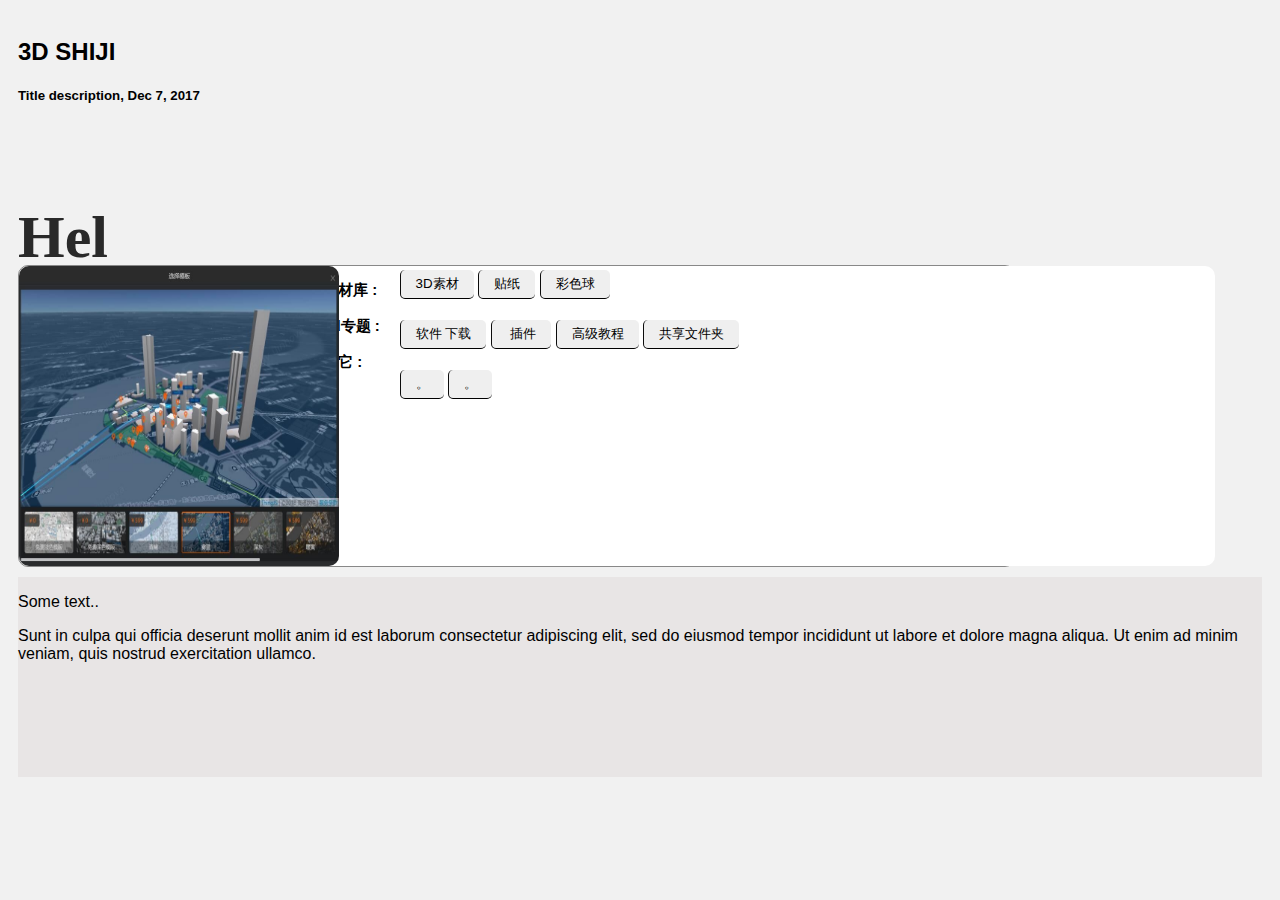
<file: fenlei-veb/3dshiji.html>
<!DOCTYPE html>
<html lang="en">
<head>
    <meta charset="UTF-8">
    <meta http-equiv="X-UA-Compatible" content="IE=edge">
    <meta name="viewport" content="width=device-width, initial-scale=1.0">
    <title>pingmianshiji</title>
    <link rel="stylesheet" href="/fenlei-veb/3dshiji.css"/>
</head>




<body>
  
  <div class="card">
    <h2>3D SHIJI</h2>
    <h5>Title description, Dec 7, 2017</h5>

    <div class="tongzhi">
      <div class="tongzhi-zi">
        <h1>
          <span class="text" ></span>
        </h1>         
      </div>
    </div>

  </div>


  </div>  



  <div class="pingmianshiji">
    <a id="pingmianshiji"></a>
  
    <div class="pingmianshiji1" >
        <!-- <h3 class="pingmianshiji1-h3">平面设计&nbsp;:</h3> -->
    </div>
    
    <div class="pingmianshiji2">

      <div class="pingmianshiji2-zi">
          <p>&nbsp;素材库&nbsp;:<br><br>
            &nbsp;3d专题&nbsp;:<br><br>
            &nbsp;其它&nbsp;:<br><br>
          </p>
      </div>

      <div class="pingmianshiji-webkuangjia">

        <div class="pingmianshiji3">
          <input  type="button" class="pingmianshiji-web" value="3D素材" onclick="window.location.href='https://blog.csdn.net/wmn7q/article/details/60573697'"/>
          <input  type="button" class="pingmianshiji-web" value="贴纸" onclick="window.location.href='https://blog.csdn.net/wmn7q/article/details/60573697'"/>
          <input  type="button" class="pingmianshiji-web" value="彩色球" onclick="window.location.href='https://blog.csdn.net/wmn7q/article/details/60573697'"/>
        </div>

        <div class="pingmianshiji3">
          <input  type="button" class="pingmianshiji-web" value="软件 下载" onclick="window.location.href='https://blog.csdn.net/wmn7q/article/details/60573697'"/>
          <input  type="button" class="pingmianshiji-web" value=" 插件" onclick="window.location.href='https://blog.csdn.net/wmn7q/article/details/60573697'"/>
          <input  type="button" class="pingmianshiji-web" value="高级教程" onclick="window.location.href='https://blog.csdn.net/wmn7q/article/details/60573697'"/>
          <input  type="button" class="pingmianshiji-web" value="共享文件夹" onclick="window.location.href='https://blog.csdn.net/wmn7q/article/details/60573697'"/>
          
        </div>

        <div class="pingmianshiji3">
          <input  type="button" class="pingmianshiji-web" value="。" onclick="window.location.href='https://blog.csdn.net/wmn7q/article/details/60573697'"/>
          <input  type="button" class="pingmianshiji-web" value="。" onclick="window.location.href='https://blog.csdn.net/wmn7q/article/details/60573697'"/>
        </div>

      </div>








    </div>
  </div>

  <div class="pingmianshiji-yingwenzi">
    <p>Some text..</p>
    <p>Sunt in culpa qui officia deserunt mollit anim id est laborum consectetur adipiscing elit, sed do eiusmod tempor incididunt ut labore et dolore magna aliqua. Ut enim ad minim veniam, quis nostrud exercitation ullamco.</p>
  </div>

</body>


<script>
    const text = document.querySelector('.text');
    const txt  =["Hello world!","夜越黑，星星越亮。","答案在风中飘荡。"]; 
    
    var index=0;
    var xiaBiao= 0;
    var huan = true;
 
    setInterval(function(){
       
        if(huan){      
            text.innerHTML = txt[xiaBiao].slice(0,++index);
            console.log(index);
        }
        else{
            text.innerHTML = txt[xiaBiao].slice(0,index--);
            console.log(index);
        }

        if(index==txt[xiaBiao].length+3)
        {
            huan = false;
        }
        else if(index<0)
        {
            index = 0;
            huan = true;
            xiaBiao++;
            if(xiaBiao>=txt.length)
            {
                xiaBiao=0; 
            }
        }

    },200)

</script>

</html>
</file>
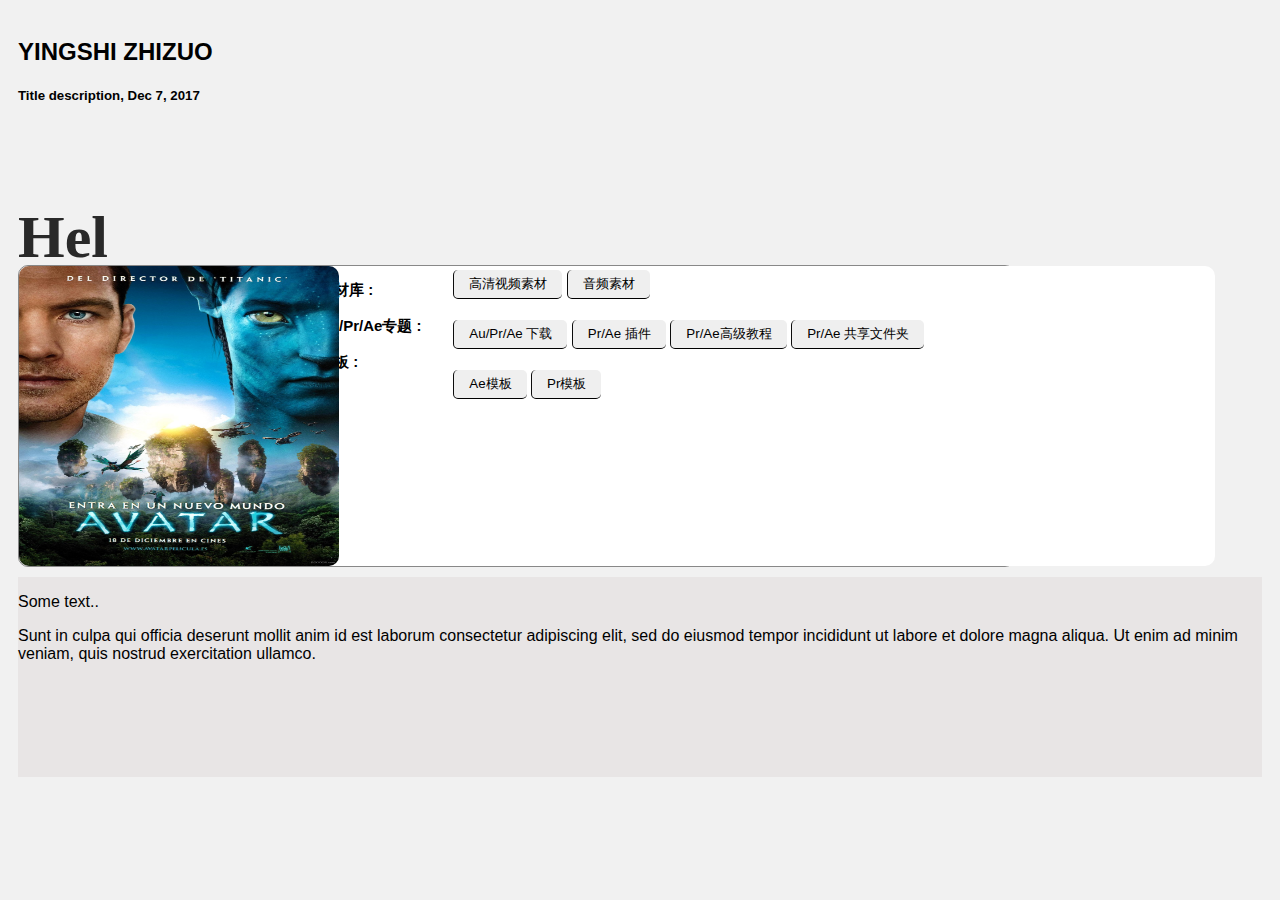
<file: fenlei-veb/yingshizhizuo.html>
<!DOCTYPE html>
<html lang="en">
<head>
    <meta charset="UTF-8">
    <meta http-equiv="X-UA-Compatible" content="IE=edge">
    <meta name="viewport" content="width=device-width, initial-scale=1.0">
    <title>yingshizhizuo</title>
    <link rel="stylesheet" href="/fenlei-veb/yingshizhizuo.css"/>
</head>




<body>
  
  <div class="card">
    <h2>YINGSHI ZHIZUO</h2>
    <h5>Title description, Dec 7, 2017</h5>

    <div class="tongzhi">
      <div class="tongzhi-zi">
        <h1>
          <span class="text" ></span>
        </h1>         
      </div>
    </div>

  </div>


  </div>  



  <div class="pingmianshiji">
    <a id="pingmianshiji"></a>
  
    <div class="pingmianshiji1" >
        <!-- <h3 class="pingmianshiji1-h3">平面设计&nbsp;:</h3> -->
    </div>
    
    <div class="pingmianshiji2">

      <div class="pingmianshiji2-zi">
                              <p>素材库&nbsp;:<br><br>
                                Au/Pr/Ae专题&nbsp;:<br><br>
                                模板&nbsp;:<br><br><br>
                              </p>
      </div>

      <div class="pingmianshiji-webkuangjia">
                    <div class="pingmianshiji3">
                      <input  type="button" class="pingmianshiji-web" value="高清视频素材" onclick="window.location.href='https://blog.csdn.net/wmn7q/article/details/60573697'"/>
                      <input  type="button" class="pingmianshiji-web" value="音频素材" onclick="window.location.href='https://blog.csdn.net/wmn7q/article/details/60573697'"/>
                    </div>
            
                    <div class="pingmianshiji3">
                      <input  type="button" class="pingmianshiji-web" value="Au/Pr/Ae 下载" onclick="window.location.href='https://blog.csdn.net/wmn7q/article/details/60573697'"/>
                      <input  type="button" class="pingmianshiji-web" value="Pr/Ae 插件" onclick="window.location.href='https://blog.csdn.net/wmn7q/article/details/60573697'"/>
                      <input  type="button" class="pingmianshiji-web" value="Pr/Ae高级教程" onclick="window.location.href='https://blog.csdn.net/wmn7q/article/details/60573697'"/>
                      <input  type="button" class="pingmianshiji-web" value="Pr/Ae 共享文件夹" onclick="window.location.href='https://blog.csdn.net/wmn7q/article/details/60573697'"/>
                        
                    </div>
            
                    <div class="pingmianshiji3">
                        <input  type="button" class="pingmianshiji-web" value="Ae模板" onclick="window.location.href='https://blog.csdn.net/wmn7q/article/details/60573697'"/>
                        <input  type="button" class="pingmianshiji-web" value="Pr模板" onclick="window.location.href='https://blog.csdn.net/wmn7q/article/details/60573697'"/>
                    </div>
            
        </div>
      </div>








    </div>
  </div>

  <div class="pingmianshiji-yingwenzi">
    <p>Some text..</p>
    <p>Sunt in culpa qui officia deserunt mollit anim id est laborum consectetur adipiscing elit, sed do eiusmod tempor incididunt ut labore et dolore magna aliqua. Ut enim ad minim veniam, quis nostrud exercitation ullamco.</p>
  </div>

</body>


<script>
    const text = document.querySelector('.text');
    const txt  =["Hello world!","夜越黑，星星越亮。","答案在风中飘荡。"]; 
    
    var index=0;
    var xiaBiao= 0;
    var huan = true;
 
    setInterval(function(){
       
        if(huan){      
            text.innerHTML = txt[xiaBiao].slice(0,++index);
            console.log(index);
        }
        else{
            text.innerHTML = txt[xiaBiao].slice(0,index--);
            console.log(index);
        }

        if(index==txt[xiaBiao].length+3)
        {
            huan = false;
        }
        else if(index<0)
        {
            index = 0;
            huan = true;
            xiaBiao++;
            if(xiaBiao>=txt.length)
            {
                xiaBiao=0; 
            }
        }

    },200)

</script>

</html>
</file>
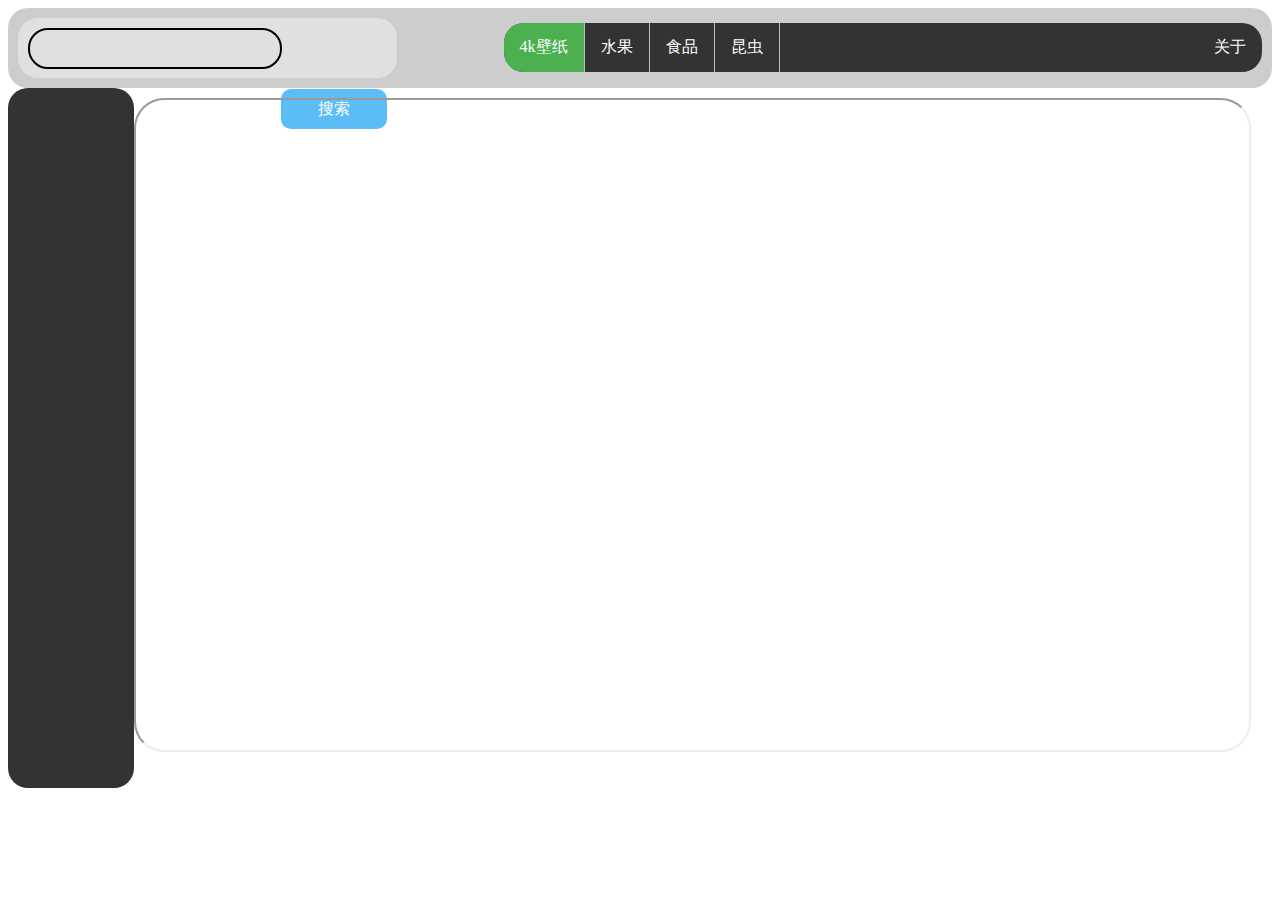
<file: zi-web/4Kzhaopian.html>
<!DOCTYPE html>
<html lang="en">
<head>
    <meta charset="UTF-8">
    <meta http-equiv="X-UA-Compatible" content="IE=edge">
    <meta name="viewport" content="width=device-width, initial-scale=1.0">
    <title>4k照片</title>

    <link rel="stylesheet" href="4Kzhaopian.css"/>
</head>






<body>
    <div class="sousuokuang">

        <div class="sousuo1">
            <form>
                <input type="text" class="input1" id="shuru1" >
            </form>
            <button class="button1" onclick="Fun()">搜索</button>
            <script>
                function Fun(){
                    var z = document.getElementById("shuru1").value;
                    var map = "https://cn.bing.com/search?q="+ z ;
                    window.open(map);
                }
            </script>
        </div>

        <div class="sousuo2">
            <ul>
                <li><a class="active" href="#home">4k壁纸</a></li>
                <li><a href="#news">水果</a></li>
                <li><a href="#contact">食品</a></li>
                <li><a href="#contact">昆虫</a></li>
                <li style="float:right"><a href="#about">关于</a></li>
              </ul>
        </div>


    </div>




    <div class="leibie">
    </div>



    <div>
        <div>
            <iframe src="https://cn.bing.com/images/search?q=战斗机" id="container1"></iframe>
        </div>
    </div>


</body>
</html>
</file>
<file: fenlei-veb/3dshiji.css>
body {
  font-family: Arial;
  padding: 10px;
  background: #f1f1f1;
}


.tongzhi-zi {
  width: 100%;
  height: 100px;
  background-color: #f1f1f1;
}



.text{
  margin: 30px 0px 0px 0px;
  font-family: 'fangsong';
  display: inline-block;
  position: relative;
  font-size: 60px;
  line-height: 60px;
  color: rgb(41, 41, 41);

}


.text::after{
  position: absolute;
  right: -10px;
  top: 5px;
  height: 50px;
  width: 3px;     
  background-color: rgb(232, 222, 222);
  animation: san 0.5s steps(1) infinite;
}

@keyframes san{
  0%,100%{
    background-color: rgb(0, 0, 0);
  }
  50%{
    background-color: transparent;
  }
}


.tongzhi {
  width: 100%;
  height: 100px;
  float:left;
  margin-top: 30px;
}










/* 页眉/Blog 标题 */
.header {
  padding: 30px;
  text-align: center;
  background: white;
}

.header h1 {
  font-size: 50px;
}

/* 设置上导航栏的样式 */
.topnav {
  overflow: hidden;
  background-color: #333;
}

/* 设置 topnav 链接的样式 */
.topnav a {
  float: left;
  display: block;
  color: #f2f2f2;
  text-align: center;
  padding: 14px 16px;
  text-decoration: none;
}

/* 改变鼠标悬停时的颜色 */
.topnav a:hover {
  background-color: #ddd;
  color: black;
}

/* 创建两个不相等的彼此并排的浮动列 */
/* 左列 */
.leftcolumn {   
  float: left;
  width: 75%;
}

/* 右列 */
.rightcolumn {
  float: left;
  width: 25%;
  background-color: #f1f1f1;
  padding-left: 20px;
}

/* 伪图像 */
.fakeimg {
  background-color: #aaa;
  width: 100%;
  padding: 20px;
}

/* 为文章添加卡片效果 */

/* 清除列之后的浮动 */
.row:after {
  content: "";
  display: table;
  clear: both;
}

/* 页脚 */
.footer {
  padding: 20px;
  text-align: center;
  background: #ddd;
  margin-top: 20px;
}






/* 平面设计功能栏 */
.pingmianshiji {
width: 80%;
height: 300px;
margin: 10px 0px 0px 0px;
border-radius: 10px;
border: 1px solid rgb(136, 136, 136);
float: left;
}

.pingmianshiji1 {
width: 25%;
height: 300px;
background: url('/img/3d.jpg');
border-radius: 10px;
background-size: 100% 100%;
background-repeat: no-repeat;
position: absolute;
float: left;

}



.pingmianshiji2 {
width: 90%;
height: 300px;
background-color: rgb(255, 255, 255);
margin-left: 300px;
float: left;
text-align: left;
border-radius: 10px;
}

.pingmianshiji2-zi {
width: 9%;
height: 270px;
font-size: 15px;
font-weight: 900;
background-color: rgb(255, 255, 255);
float: left;
}


.pingmianshiji-yingwenzi {
width: 100%;
height: 200px;
background-color: rgb(232, 229, 229);
float: left;
margin-top: 10px;

}

.pingmianshiji-webkuangjia{
width: 80%;
height: 300px;
/* background-color: #333; */
float: left;
}

.pingmianshiji3 {
width: 100%;
height: 40px;
/* background-color: aqua; */
margin-bottom: 10px;

}


.pingmianshiji-web{
border-radius: 5px;
padding: 5px 15px;
margin: 4px 0px 0px 0px;

border-top: 0px  solid rgb(139, 139, 139);	
border-right: 0px  solid rgb(139, 139, 139);	
border-bottom: 1px  solid rgb(0, 0, 0);	
border-left: 1px  solid rgb(12, 12, 12);	

font-weight: 500;

}
</file>
<file: fenlei-veb/yingshizhizuo.css>
body {
  font-family: Arial;
  padding: 10px;
  background: #f1f1f1;
}


.tongzhi-zi {
  width: 100%;
  height: 100px;
  background-color: #f1f1f1;
}



.text{
  margin: 30px 0px 0px 0px;
  font-family: 'fangsong';
  display: inline-block;
  position: relative;
  font-size: 60px;
  line-height: 60px;
  color: rgb(41, 41, 41);

}


.text::after{
  position: absolute;
  right: -10px;
  top: 5px;
  height: 50px;
  width: 3px;     
  background-color: rgb(232, 222, 222);
  animation: san 0.5s steps(1) infinite;
}

@keyframes san{
  0%,100%{
    background-color: rgb(0, 0, 0);
  }
  50%{
    background-color: transparent;
  }
}


.tongzhi {
  width: 100%;
  height: 100px;
  float:left;
  margin-top: 30px;
}










/* 页眉/Blog 标题 */
.header {
  padding: 30px;
  text-align: center;
  background: white;
}

.header h1 {
  font-size: 50px;
}

/* 设置上导航栏的样式 */
.topnav {
  overflow: hidden;
  background-color: #333;
}

/* 设置 topnav 链接的样式 */
.topnav a {
  float: left;
  display: block;
  color: #f2f2f2;
  text-align: center;
  padding: 14px 16px;
  text-decoration: none;
}

/* 改变鼠标悬停时的颜色 */
.topnav a:hover {
  background-color: #ddd;
  color: black;
}

/* 创建两个不相等的彼此并排的浮动列 */
/* 左列 */
.leftcolumn {   
  float: left;
  width: 75%;
}

/* 右列 */
.rightcolumn {
  float: left;
  width: 25%;
  background-color: #f1f1f1;
  padding-left: 20px;
}

/* 伪图像 */
.fakeimg {
  background-color: #aaa;
  width: 100%;
  padding: 20px;
}

/* 为文章添加卡片效果 */

/* 清除列之后的浮动 */
.row:after {
  content: "";
  display: table;
  clear: both;
}

/* 页脚 */
.footer {
  padding: 20px;
  text-align: center;
  background: #ddd;
  margin-top: 20px;
}






/* 平面设计功能栏 */
.pingmianshiji {
width: 80%;
height: 300px;
margin: 10px 0px 0px 0px;
border-radius: 10px;
border: 1px solid rgb(136, 136, 136);
float: left;
}

.pingmianshiji1 {
width: 25%;
height: 300px;
background: url('/img/yingpin-img.jpg');
border-radius: 10px;
background-size: 100% 100%;
background-repeat: no-repeat;
position: absolute;
float: left;

}



.pingmianshiji2 {
width: 90%;
height: 300px;
background-color: rgb(255, 255, 255);
margin-left: 300px;
float: left;
text-align: left;
border-radius: 10px;
}

.pingmianshiji2-zi {
width: 15%;
height: 270px;
font-size: 15px;
font-weight: 900;
background-color: rgb(255, 255, 255);
float: left;
}


.pingmianshiji-yingwenzi {
width: 100%;
height: 200px;
background-color: rgb(232, 229, 229);
float: left;
margin-top: 10px;

}

.pingmianshiji-webkuangjia{
width: 80%;
height: 300px;
/* background-color: #333; */
float: left;

}

.pingmianshiji3 {
width: 80%;
height: 40px;
/* background-color: aqua; */
margin-bottom: 10px;
/* background-color: aqua; */

}


.pingmianshiji-web{
border-radius: 5px;
padding: 5px 15px;
margin: 4px 0px 0px 0px;

border-top: 0px  solid rgb(139, 139, 139);	
border-right: 0px  solid rgb(139, 139, 139);	
border-bottom: 1px  solid rgb(0, 0, 0);	
border-left: 1px  solid rgb(12, 12, 12);	

font-weight: 500;

}
</file>
<file: zi-web/4Kzhaopian.css>
.sousuokuang {
    width: 100%;
    height: 80px;
    background-color: rgb(205, 205, 205);
    float: left;
    border-radius: 20px;
}

.sousuo1 {
    width: 30%;
    height: 60px;
    background-color: rgb(225, 224, 224);
    margin: 10px;
    float: left;
    border-radius: 20px;
}

.sousuo2 {
    margin: 10px;
    width: 60%;
    float: right;
    margin-top: 15px;
}











.input1 {
    width: 60%;
    margin: 10px 0px 10px 10px;
    height: 35px;
    padding-left: 20px;
    background: none;
    border: none;
    border: 2px solid rgb(0, 0, 0);
    border-radius: 20px;
    font-size: 15px;
    float: left;
}


.button1{
    background-color:#5abdf6;
    color:white;
    width: 28%;
    height: 40px;
    border:0;
    font-size: 16px;			
    border-radius: 10px;
    float: right;
    margin: 10px 10px 10px 0px;
}

.button1:hover{
    background-color: #a54b4a;
}











ul {
    list-style-type: none;
    margin: 0;
    padding: 0;
    overflow: hidden;
    background-color: #333;
    border-radius: 20px;
}
  
li {
  float: left;
  border-right:1px solid #bbb;
}
  
li:last-child {
  border-right: none;
}
  
li a {
  display: block;
  color: white;
  text-align: center;
  padding: 14px 16px;
  text-decoration: none;
}
  
li a:hover:not(.active) {
  background-color: #111;
}
  
.active {
  background-color: #4CAF50;
}


.leibie {
  width: 10%;
  height: 700px;
  background-color: #333;
  float: left;
  border-radius: 20px;
}






/* 子网页 */
#container1 {
  width: 88%;
  height: 650px;
  float: left;
  margin-top: 10px;
  border-radius: 30px;
  /* background-color: aliceblue;
  opacity: 0.2;
  border-radius: 30px; */
}
</file>
